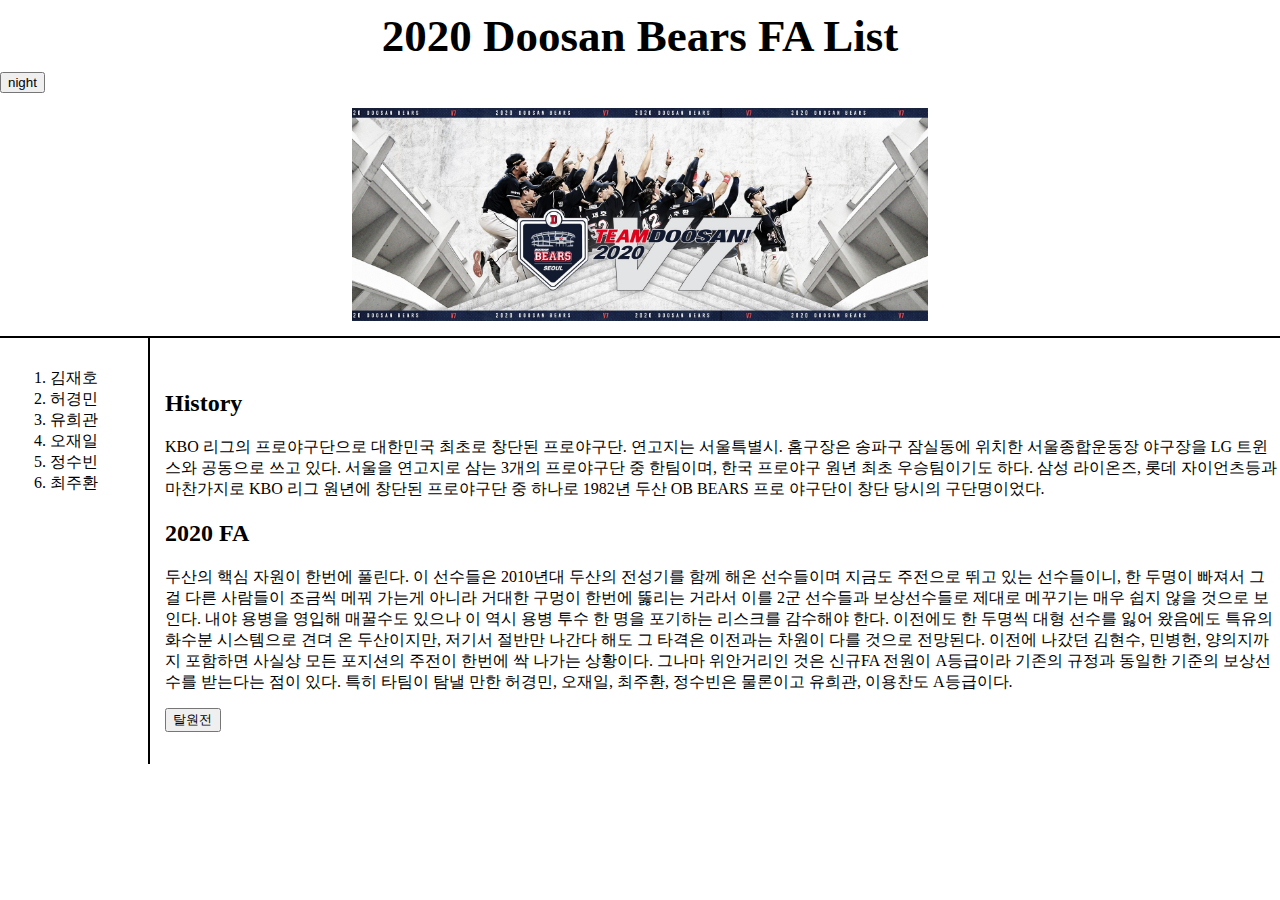
<file: index.html>
<!doctype html>
<html>
<head>
  <title>Doosan Bears</title>
  <meta charset="utf-8">
  <link rel="stylesheet" href="doosanstyle.css">
  <style>
    #bye {
      margin-top:15px;
      width: 5%;
    }
    </style>
    <script src="doosancolor.js"></script>
    <script src="https://code.jquery.com/jquery-3.5.1.min.js" integrity="sha256-9/aliU8dGd2tb6OSsuzixeV4y/faTqgFtohetphbbj0=" crossorigin="anonymous"></script>
</head>
<body>
  <h1><a href="index.html">2020 Doosan Bears FA List</a></h1>
  <div>
    <input id="daynight" type="button" value="night" onclick="nightDay(this);">
  </div>
  <img src="doosan.jpg" width="45%">
  <div id="grid">
    <ol>
      <li><a href="1.김재호.html">김재호</a></li>
      <li><a href="2.허경민.html">허경민</a></li>
      <li><a href="3.유희관.html">유희관</a></li>
      <li><a href="4.오재일.html">오재일</a></li>
      <li><a href="5.정수빈.html">정수빈</a></li>
      <li><a href="6.최주환.html">최주환</a></li>
    </ol>
    <div id="article">
      <p>
        <h2>History</h2>
          KBO 리그의 프로야구단으로 대한민국 최초로 창단된 프로야구단. 연고지는 서울특별시. 홈구장은 송파구 잠실동에 위치한 서울종합운동장 야구장을 LG 트윈스와 공동으로 쓰고 있다.
          서울을 연고지로 삼는 3개의 프로야구단 중 한팀이며, 한국 프로야구 원년 최초 우승팀이기도 하다. 삼성 라이온즈, 롯데 자이언츠등과 마찬가지로 KBO 리그 원년에 창단된 프로야구단 중 하나로 1982년 두산 OB BEARS 프로 야구단이 창단 당시의 구단명이었다.
        <h2>2020 FA</h2>
          두산의 핵심 자원이 한번에 풀린다.
          이 선수들은 2010년대 두산의 전성기를 함께 해온 선수들이며 지금도 주전으로 뛰고 있는 선수들이니, 한 두명이 빠져서 그걸 다른 사람들이 조금씩 메꿔 가는게 아니라
          거대한 구멍이 한번에 뚫리는 거라서 이를 2군 선수들과 보상선수들로 제대로 메꾸기는 매우 쉽지 않을 것으로 보인다. 내야 용병을 영입해 매꿀수도 있으나
          이 역시 용병 투수 한 명을 포기하는 리스크를 감수해야 한다. 이전에도 한 두명씩 대형 선수를 잃어 왔음에도 특유의 화수분 시스템으로 견뎌 온 두산이지만,
          저기서 절반만 나간다 해도 그 타격은 이전과는 차원이 다를 것으로 전망된다. 이전에 나갔던 김현수, 민병헌, 양의지까지 포함하면 사실상 모든 포지션의 주전이 한번에 싹 나가는 상황이다.
          그나마 위안거리인 것은 신규FA 전원이 A등급이라 기존의 규정과 동일한 기준의 보상선수를 받는다는 점이 있다. 특히 타팀이 탐낼 만한
          허경민, 오재일, 최주환, 정수빈은 물론이고 유희관, 이용찬도 A등급이다.
        <input id="bye" type="button" value="탈원전" onclick="alert('두산 베어스는 파산하였습니다. 그동안 응원해 주셔서 감사합니다.')">
      </p>
    </div>
  </div>
  <div id="disqus_thread"></div>
<script>
    /**
    *  RECOMMENDED CONFIGURATION VARIABLES: EDIT AND UNCOMMENT THE SECTION BELOW TO INSERT DYNAMIC VALUES FROM YOUR PLATFORM OR CMS.
    *  LEARN WHY DEFINING THESE VARIABLES IS IMPORTANT: https://disqus.com/admin/universalcode/#configuration-variables    */
    /*
    var disqus_config = function () {
    this.page.url = PAGE_URL;  // Replace PAGE_URL with your page's canonical URL variable
    this.page.identifier = PAGE_IDENTIFIER; // Replace PAGE_IDENTIFIER with your page's unique identifier variable
    };
    */
    (function() { // DON'T EDIT BELOW THIS LINE
    var d = document, s = d.createElement('script');
    s.src = 'https://ascaqwe.disqus.com/embed.js';
    s.setAttribute('data-timestamp', +new Date());
    (d.head || d.body).appendChild(s);
    })();
</script>
<noscript>Please enable JavaScript to view the <a href="https://disqus.com/?ref_noscript">comments powered by Disqus.</a></noscript>
</body>
</html>
</file>
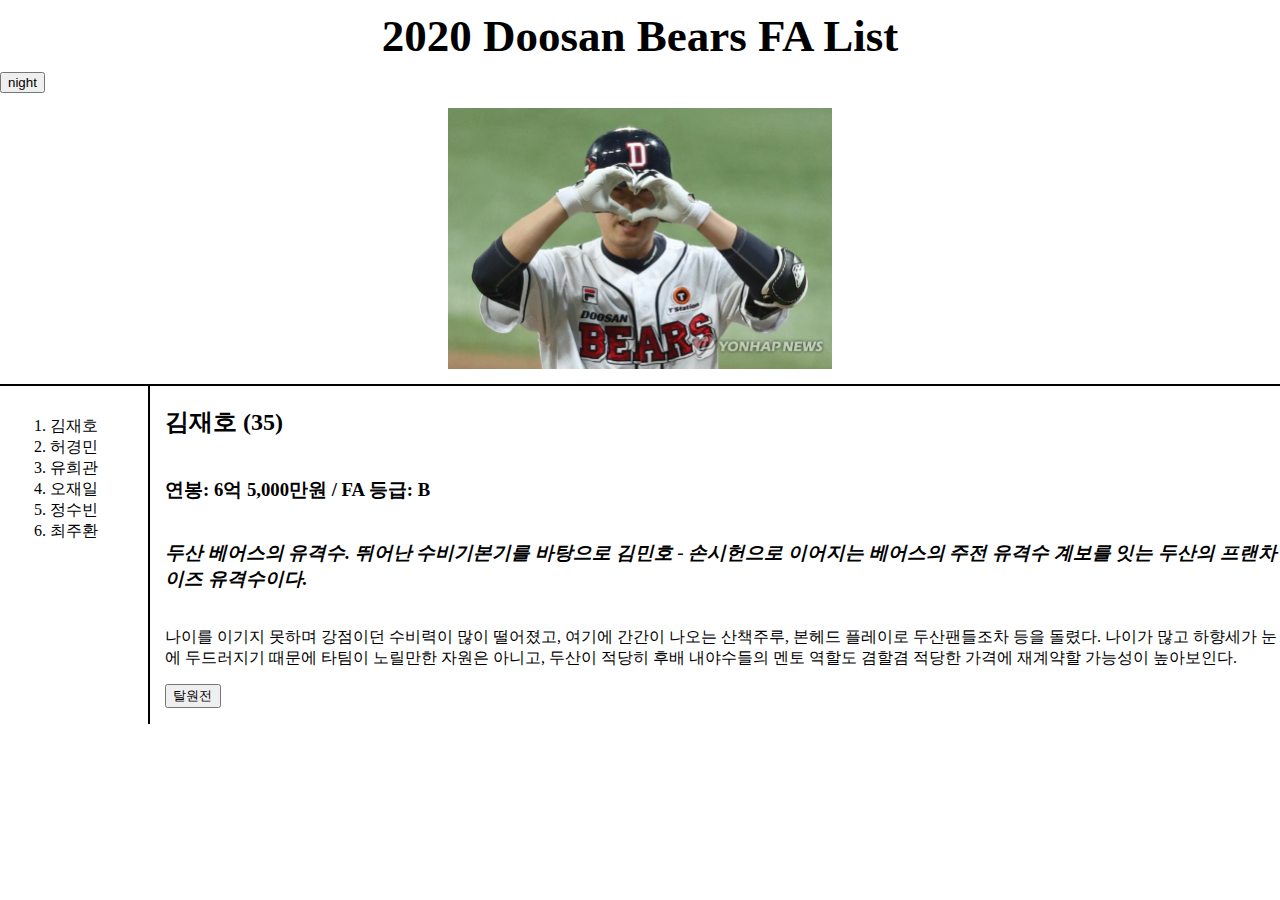
<file: 1.김재호.html>
<!doctype html>
<html>
<head>
  <title>Doosan Bears - 52. 김재호</title>
  <meta charset="utf-8">
  <link rel="stylesheet" href="doosanstyle.css">
  <style>
    #bye {
      margin-top:15px;
      width: 5%;
    }
    </style>
    <script src="doosancolor.js"></script>
    <script src="https://code.jquery.com/jquery-3.5.1.min.js" integrity="sha256-9/aliU8dGd2tb6OSsuzixeV4y/faTqgFtohetphbbj0=" crossorigin="anonymous"></script>
</head>
<body>
  <h1><a href="index.html">2020 Doosan Bears FA List</a></h1>
  <div>
    <input id="daynight" type="button" value="night" onclick="nightDay(this);">
  </div>
  <img src="천유.jpg" width="30%" title="김ㅋㅋ">
  <div id="grid">
    <ol>
      <li><a href="1.김재호.html">김재호</a></li>
      <li><a href="2.허경민.html">허경민</a></li>
      <li><a href="3.유희관.html">유희관</a></li>
      <li><a href="4.오재일.html">오재일</a></li>
      <li><a href="5.정수빈.html">정수빈</a></li>
      <li><a href="6.최주환.html">최주환</a></li>
    </ol>
    <div id="article">
      <h2>김재호 (35)</h2>
      <h3>연봉: 6억 5,000만원 / FA 등급: B</h3>
      <h3 style="font-style:italic;">두산 베어스의 유격수. 뛰어난 수비기본기를 바탕으로 김민호 - 손시헌으로 이어지는 베어스의 주전 유격수 계보를 잇는 두산의 프랜차이즈 유격수이다.</h3>
      <p>
        나이를 이기지 못하며 강점이던 수비력이 많이 떨어졌고, 여기에 간간이 나오는 산책주루, 본헤드 플레이로 두산팬들조차 등을 돌렸다.
        나이가 많고 하향세가 눈에 두드러지기 때문에 타팀이 노릴만한 자원은 아니고, 두산이 적당히 후배 내야수들의 멘토 역할도 겸할겸 적당한 가격에 재계약할 가능성이 높아보인다.<br>
        <input id="bye" type="button" value="탈원전" onclick="alert('두산 베어스는 파산하였습니다. 그동안 응원해 주셔서 감사합니다.')">
      </p>
    </div>
  </div>
</body>
</html>
</file>
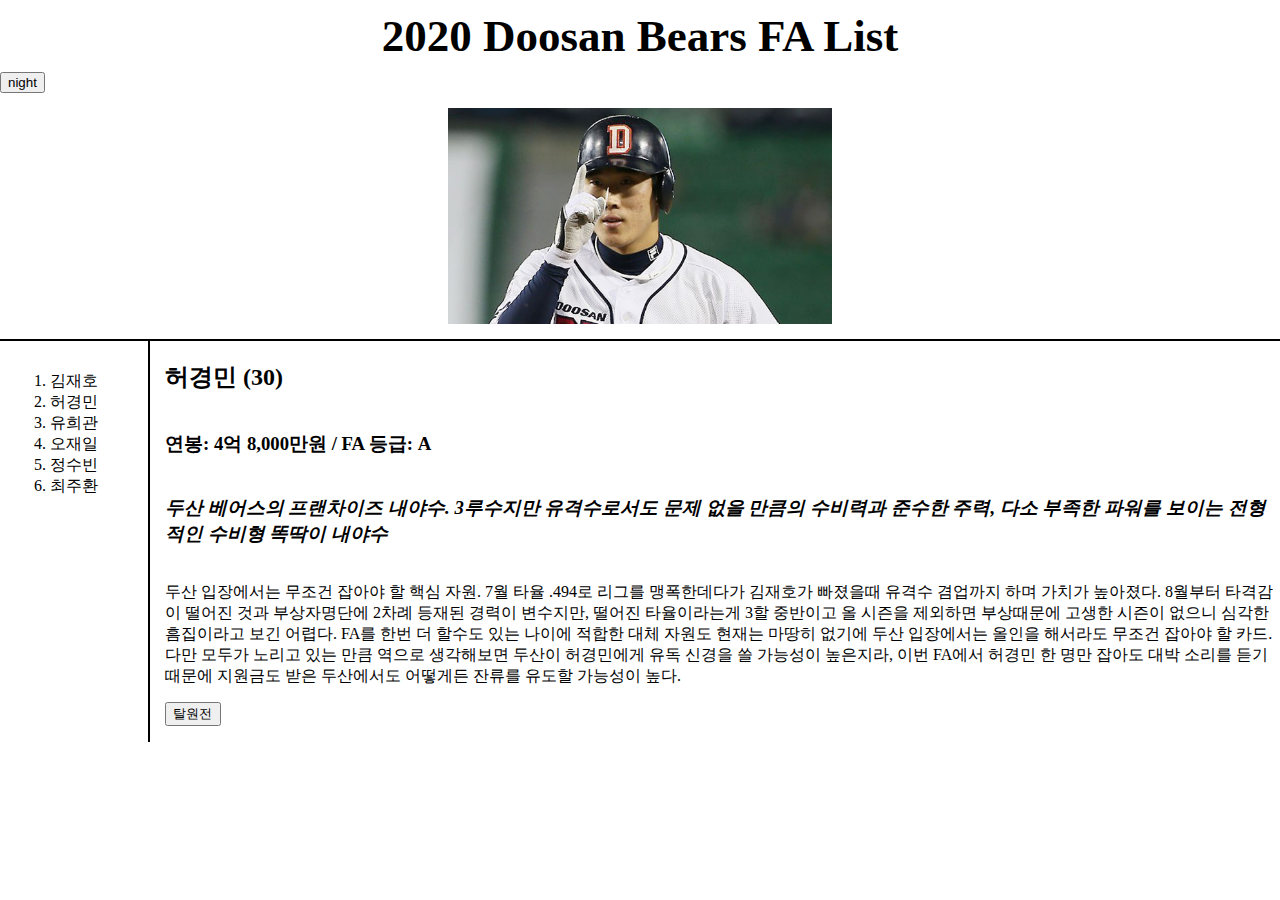
<file: 2.허경민.html>
<!doctype html>
<html>
<head>
  <title>Doosan Bears - 13. 허경민</title>
  <meta charset="utf-8">
  <link rel="stylesheet" href="doosanstyle.css">
  <style>
    #bye {
      margin-top:15px;
      width: 5%;
    }
    </style>
    <script src="doosancolor.js"></script>
    <script src="https://code.jquery.com/jquery-3.5.1.min.js" integrity="sha256-9/aliU8dGd2tb6OSsuzixeV4y/faTqgFtohetphbbj0=" crossorigin="anonymous"></script>
</head>
<body>
  <h1><a href="index.html">2020 Doosan Bears FA List</a></h1>
  <div>
    <input id="daynight" type="button" value="night" onclick="nightDay(this);">
  </div>
  <img src="허갱.jpg" width="30%" title="허보검">
  <div id="grid">
    <ol>
      <li><a href="1.김재호.html">김재호</a></li>
      <li><a href="2.허경민.html">허경민</a></li>
      <li><a href="3.유희관.html">유희관</a></li>
      <li><a href="4.오재일.html">오재일</a></li>
      <li><a href="5.정수빈.html">정수빈</a></li>
      <li><a href="6.최주환.html">최주환</a></li>
    </ol>
    <div id="article">
      <h2>허경민 (30)</h2>
      <h3>연봉: 4억 8,000만원 / FA 등급: A</h3>
      <h3 style="font-style:italic;">두산 베어스의 프랜차이즈 내야수. 3루수지만 유격수로서도 문제 없을 만큼의 수비력과 준수한 주력, 다소 부족한 파워를 보이는 전형적인 수비형 똑딱이 내야수</h3>
      <p>
        두산 입장에서는 무조건 잡아야 할 핵심 자원. 7월 타율 .494로 리그를 맹폭한데다가 김재호가 빠졌을때 유격수 겸업까지 하며 가치가 높아졌다.
        8월부터 타격감이 떨어진 것과 부상자명단에 2차례 등재된 경력이 변수지만, 떨어진 타율이라는게 3할 중반이고 올 시즌을 제외하면 부상때문에 고생한 시즌이 없으니 심각한 흠집이라고 보긴 어렵다. FA를 한번 더 할수도 있는 나이에 적합한 대체 자원도 현재는 마땅히 없기에 두산 입장에서는 올인을 해서라도 무조건 잡아야 할 카드.
        다만 모두가 노리고 있는 만큼 역으로 생각해보면 두산이 허경민에게 유독 신경을 쓸 가능성이 높은지라, 이번 FA에서 허경민 한 명만 잡아도 대박 소리를 듣기 때문에 지원금도 받은 두산에서도 어떻게든 잔류를 유도할 가능성이 높다.
        <br>
        <input id="bye" type="button" value="탈원전" onclick="alert('두산 베어스는 파산하였습니다. 그동안 응원해 주셔서 감사합니다.')">
      </p>
    </div>
  </div>
</body>
</html>
</file>
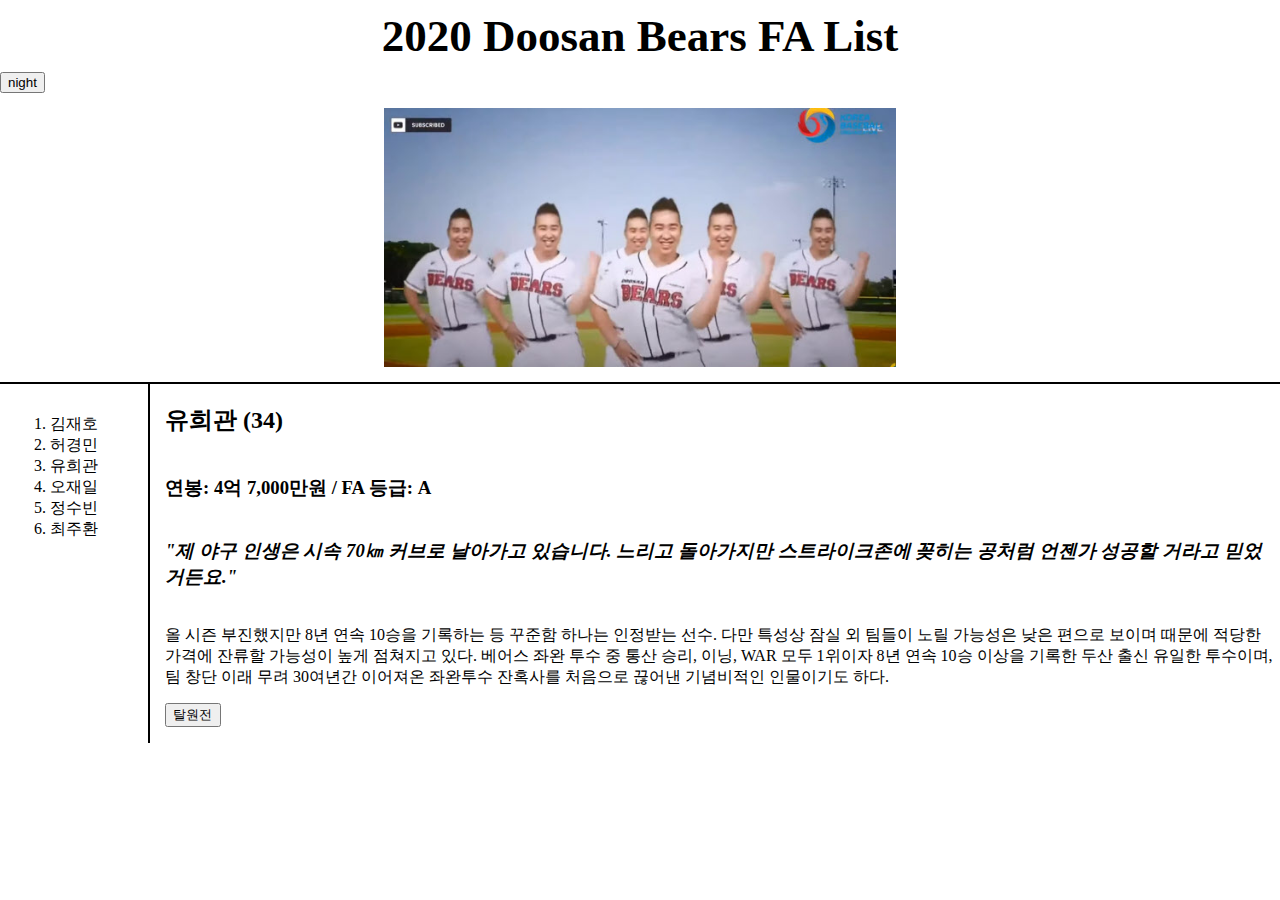
<file: 3.유희관.html>
<!doctype html>
<html>
<head>
  <title>Doosan Bears - 29. 유희관</title>
  <meta charset="utf-8">
  <link rel="stylesheet" href="doosanstyle.css">
  <style>
    #bye {
      margin-top:15px;
      width: 5%;
    }
    </style>
    <script src="doosancolor.js"></script>
    <script src="https://code.jquery.com/jquery-3.5.1.min.js" integrity="sha256-9/aliU8dGd2tb6OSsuzixeV4y/faTqgFtohetphbbj0=" crossorigin="anonymous"></script>
</head>
<body>
  <h1><a href="index.html">2020 Doosan Bears FA List</a></h1>
  <div>
    <input id="daynight" type="button" value="night" onclick="nightDay(this);">
  </div>
  <img src="희판.jpg" width="40%" title="유희판">
  <div id="grid">
    <ol>
      <li><a href="1.김재호.html">김재호</a></li>
      <li><a href="2.허경민.html">허경민</a></li>
      <li><a href="3.유희관.html">유희관</a></li>
      <li><a href="4.오재일.html">오재일</a></li>
      <li><a href="5.정수빈.html">정수빈</a></li>
      <li><a href="6.최주환.html">최주환</a></li>
    </ol>
    <div id="article">
      <h2>유희관 (34)</h2>
      <h3>연봉: 4억 7,000만원 / FA 등급: A</h3>
      <h3 style="font-style:italic;">"제 야구 인생은 시속 70㎞ 커브로 날아가고 있습니다. 느리고 돌아가지만 스트라이크존에 꽂히는 공처럼 언젠가 성공할 거라고 믿었거든요."</h3>
      <p>
        올 시즌 부진했지만 8년 연속 10승을 기록하는 등 꾸준함 하나는 인정받는 선수. 다만 특성상 잠실 외 팀들이 노릴 가능성은 낮은 편으로 보이며 때문에 적당한 가격에 잔류할 가능성이 높게 점쳐지고 있다.
        베어스 좌완 투수 중 통산 승리, 이닝, WAR 모두 1위이자 8년 연속 10승 이상을 기록한 두산 출신 유일한 투수이며, 팀 창단 이래 무려 30여년간 이어져온 좌완투수 잔혹사를 처음으로 끊어낸 기념비적인 인물이기도 하다.
        <br>
        <input id="bye" type="button" value="탈원전" onclick="alert('두산 베어스는 파산하였습니다. 그동안 응원해 주셔서 감사합니다.')">
      </p>
    </div>
  </div>
</body>
</html>
</file>
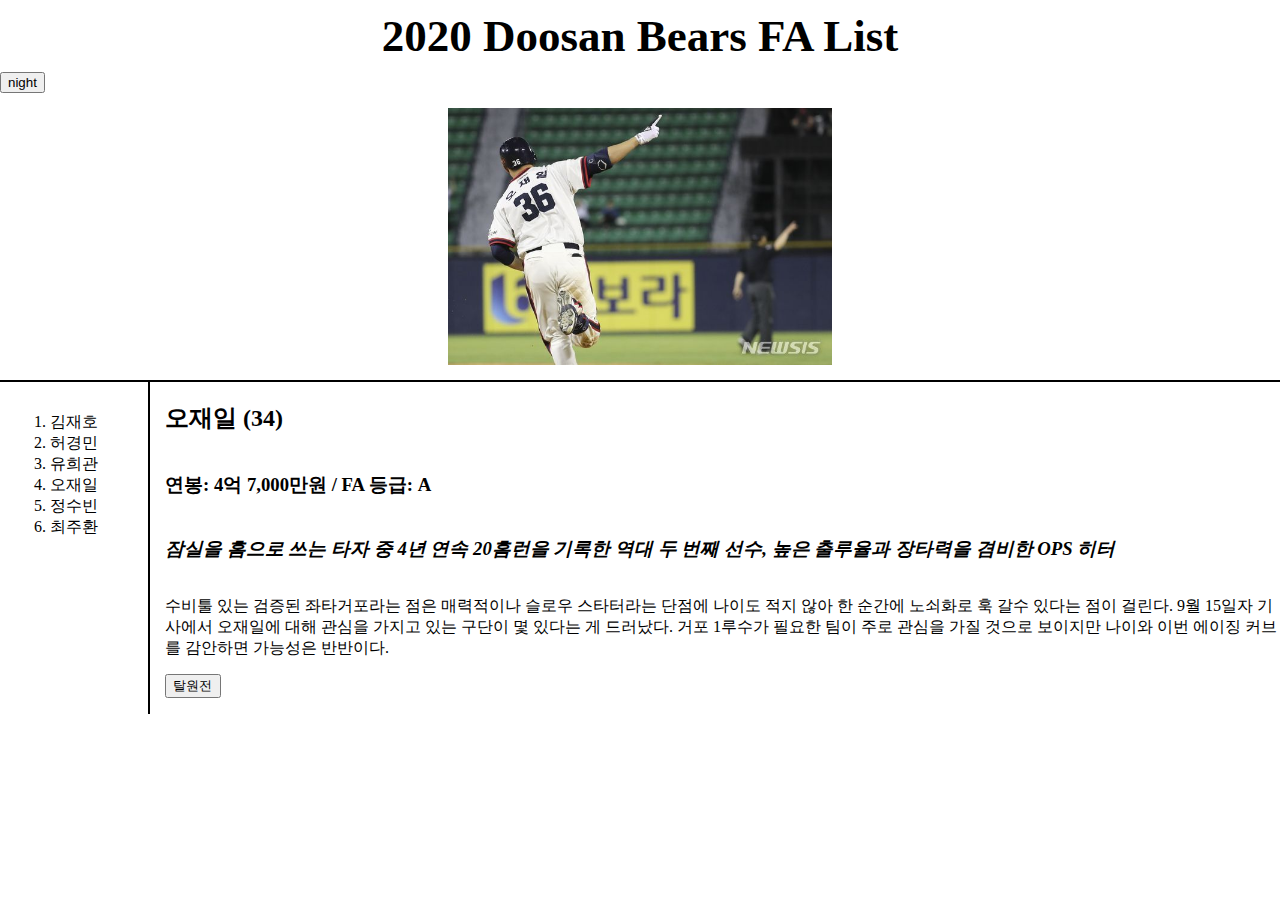
<file: 4.오재일.html>
<!doctype html>
<html>
<head>
  <title>Doosan Bears - 36. 오재일</title>
  <meta charset="utf-8">
  <link rel="stylesheet" href="doosanstyle.css">
  <style>
    #bye {
      margin-top:15px;
      width: 5%;
    }
    </style>
    <script src="doosancolor.js"></script>
    <script src="https://code.jquery.com/jquery-3.5.1.min.js" integrity="sha256-9/aliU8dGd2tb6OSsuzixeV4y/faTqgFtohetphbbj0=" crossorigin="anonymous"></script>
</head>
<body>
  <h1><a href="index.html">2020 Doosan Bears FA List</a></h1>
  <div>
    <input id="daynight" type="button" value="night" onclick="nightDay(this);">
  </div>
  <img src="재일.jpg" width="30%" title="삼재일">
  <div id="grid">
    <ol>
      <li><a href="1.김재호.html">김재호</a></li>
      <li><a href="2.허경민.html">허경민</a></li>
      <li><a href="3.유희관.html">유희관</a></li>
      <li><a href="4.오재일.html">오재일</a></li>
      <li><a href="5.정수빈.html">정수빈</a></li>
      <li><a href="6.최주환.html">최주환</a></li>
    </ol>
    <div id="article">
      <h2>오재일 (34)</h2>
      <h3>연봉: 4억 7,000만원 / FA 등급: A</h3>
      <h3 style="font-style:italic;">잠실을 홈으로 쓰는 타자 중 4년 연속 20홈런을 기록한 역대 두 번째 선수, 높은 출루율과 장타력을 겸비한 OPS 히터</h3>
      <p>
        수비툴 있는 검증된 좌타거포라는 점은 매력적이나 슬로우 스타터라는 단점에 나이도 적지 않아 한 순간에 노쇠화로 훅 갈수 있다는 점이 걸린다.
        9월 15일자 기사에서 오재일에 대해 관심을 가지고 있는 구단이 몇 있다는 게 드러났다. 거포 1루수가 필요한 팀이 주로 관심을 가질 것으로 보이지만 나이와 이번 에이징 커브를 감안하면 가능성은 반반이다.
        <br>
        <input id="bye" type="button" value="탈원전" onclick="alert('두산 베어스는 파산하였습니다. 그동안 응원해 주셔서 감사합니다.')">
      </p>
    </div>
  </div>
</body>
</html>
</file>
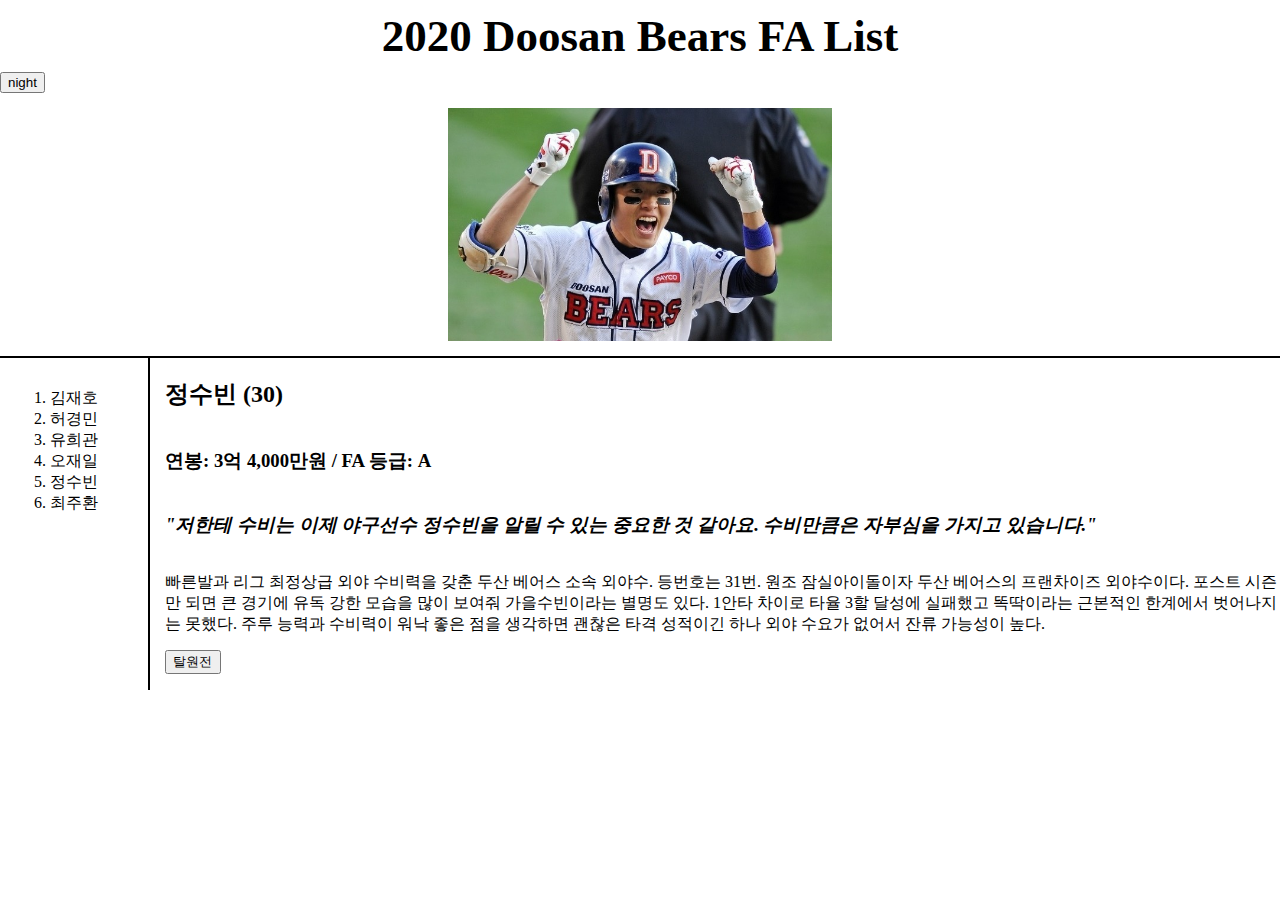
<file: 5.정수빈.html>
<!doctype html>
<html>
<head>
  <title>Doosan Bears - 31. 정수빈</title>
  <meta charset="utf-8">
  <link rel="stylesheet" href="doosanstyle.css">
  <style>
    #bye {
      margin-top:15px;
      width: 5%;
    }
    </style>
    <script src="doosancolor.js"></script>
    <script src="https://code.jquery.com/jquery-3.5.1.min.js" integrity="sha256-9/aliU8dGd2tb6OSsuzixeV4y/faTqgFtohetphbbj0=" crossorigin="anonymous"></script>
</head>
<body>
  <h1><a href="index.html">2020 Doosan Bears FA List</a></h1>
  <div>
    <input id="daynight" type="button" value="night" onclick="nightDay(this);">
  </div>
  <img src="수빈.jpg" width="30%" title="잠실아이돌">
  <div id="grid">
    <ol>
      <li><a href="1.김재호.html">김재호</a></li>
      <li><a href="2.허경민.html">허경민</a></li>
      <li><a href="3.유희관.html">유희관</a></li>
      <li><a href="4.오재일.html">오재일</a></li>
      <li><a href="5.정수빈.html">정수빈</a></li>
      <li><a href="6.최주환.html">최주환</a></li>
    </ol>
    <div id="article">
      <h2>정수빈 (30)</h2>
      <h3>연봉: 3억 4,000만원 / FA 등급: A</h3>
      <h3 style="font-style:italic;">"저한테 수비는 이제 야구선수 정수빈을 알릴 수 있는 중요한 것 같아요. 수비만큼은 자부심을 가지고 있습니다."</h3>
      <p>
        빠른발과 리그 최정상급 외야 수비력을 갖춘 두산 베어스 소속 외야수. 등번호는 31번. 원조 잠실아이돌이자 두산 베어스의 프랜차이즈 외야수이다.
        포스트 시즌만 되면 큰 경기에 유독 강한 모습을 많이 보여줘 가을수빈이라는 별명도 있다. 1안타 차이로 타율 3할 달성에 실패했고 똑딱이라는 근본적인 한계에서 벗어나지는 못했다.
        주루 능력과 수비력이 워낙 좋은 점을 생각하면 괜찮은 타격 성적이긴 하나 외야 수요가 없어서 잔류 가능성이 높다.
        <br>
        <input id="bye" type="button" value="탈원전" onclick="alert('두산 베어스는 파산하였습니다. 그동안 응원해 주셔서 감사합니다.')">
      </p>
    </div>
  </div>
</body>
</html>
</file>
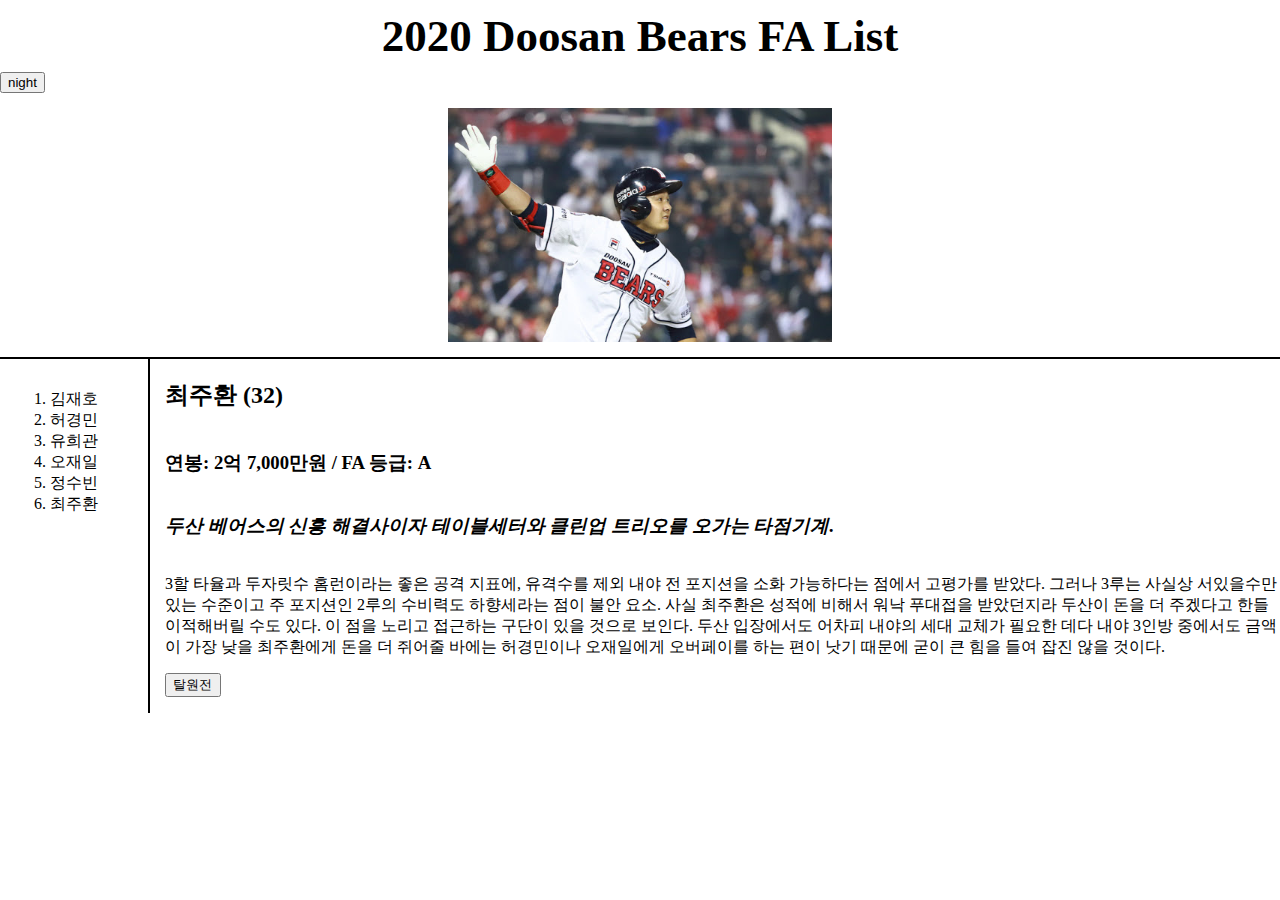
<file: 6.최주환.html>
<!doctype html>
<html>
<head>
  <title>Doosan Bears - 53. 최주환</title>
  <meta charset="utf-8">
  <link rel="stylesheet" href="doosanstyle.css">
  <style>
    #bye {
      margin-top:15px;
      width: 5%;
    }
    </style>
    <script src="doosancolor.js"></script>
    <script src="https://code.jquery.com/jquery-3.5.1.min.js" integrity="sha256-9/aliU8dGd2tb6OSsuzixeV4y/faTqgFtohetphbbj0=" crossorigin="anonymous"></script>
</head>
<body>
  <h1><a href="index.html">2020 Doosan Bears FA List</a></h1>
  <div>
    <input id="daynight" type="button" value="night" onclick="nightDay(this);">
  </div>
  <img src="주환.jpg" width="30%" title="최주딱">
  <div id="grid">
    <ol>
      <li><a href="1.김재호.html">김재호</a></li>
      <li><a href="2.허경민.html">허경민</a></li>
      <li><a href="3.유희관.html">유희관</a></li>
      <li><a href="4.오재일.html">오재일</a></li>
      <li><a href="5.정수빈.html">정수빈</a></li>
      <li><a href="6.최주환.html">최주환</a></li>
    </ol>
    <div id="article">
      <h2>최주환 (32)</h2>
      <h3>연봉: 2억 7,000만원 / FA 등급: A</h3>
      <h3 style="font-style:italic;">두산 베어스의 신흥 해결사이자 테이블세터와 클린업 트리오를 오가는 타점기계.</h3>
      <p>
        3할 타율과 두자릿수 홈런이라는 좋은 공격 지표에, 유격수를 제외 내야 전 포지션을 소화 가능하다는 점에서 고평가를 받았다.
        그러나 3루는 사실상 서있을수만 있는 수준이고 주 포지션인 2루의 수비력도 하향세라는 점이 불안 요소.
        사실 최주환은 성적에 비해서 워낙 푸대접을 받았던지라 두산이 돈을 더 주겠다고 한들 이적해버릴 수도 있다. 이 점을 노리고 접근하는 구단이 있을 것으로 보인다.
        두산 입장에서도 어차피 내야의 세대 교체가 필요한 데다 내야 3인방 중에서도 금액이 가장 낮을 최주환에게 돈을 더 쥐어줄 바에는 허경민이나 오재일에게 오버페이를 하는 편이 낫기 때문에 굳이 큰 힘을 들여 잡진 않을 것이다.
        <br>
        <input id="bye" type="button" value="탈원전" onclick="alert('두산 베어스는 파산하였습니다. 그동안 응원해 주셔서 감사합니다.')">
      </p>
    </div>
  </div>
</body>
</html>
</file>
<file: doosanstyle.css>
a {
  text-decoration: none;
  color: black;
}
h1 {
  font-size: 45px;
  text-align: center;
  margin: 0;
  padding: 10px;
}
img {
  display: block;
  margin: 0 auto;
  padding: 15px;
}
body {
  margin: 0;
}
#grid {
  display:grid;
  grid-template-columns: 150px 1fr;
  border-top: 2px solid black;
}
#grid ol {
  margin: 0;
  border-right: 2px solid black;
  padding-top: 30px;
  padding-left: 50px;
}
#grid #article {
  display:grid;
  margin: 0;
  padding-left:15px;
}
@media(max-width: 800px) {
  #grid {
      display: block;
      border-top: none;
  }
  #grid ol {
      border-right: none;
  }
</file>
